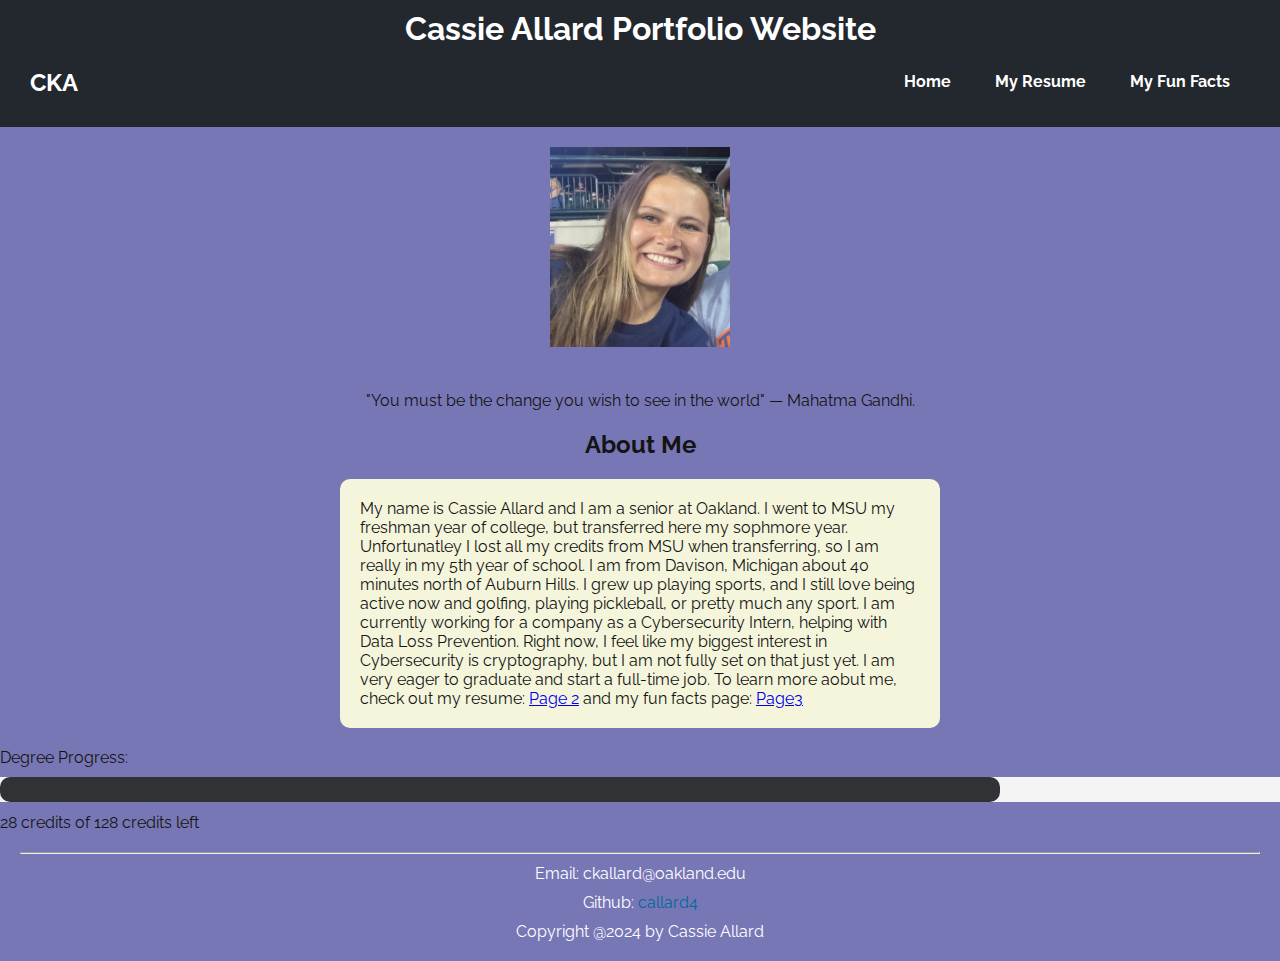
<file: index.html>
<!DOCTYPE html>
<!--My home  page-->
<html>
  <head>
    <meta charset="utf-8" />
    <meta http-equiv="X-UA-Compatible" content="IE=edge" />
    <title>Cassie Allard Portfolio Website</title>
    <!--Favicon-->
    <link
      rel="icon" href="/assets img/img/istockphoto-1224179910-612x612.jpg"
    />
    <meta name="description" content="" />
    <meta name="viewport" content="width=device-width, initial-scale=1" />
    <link rel = "Stylesheet" href="./css/stylesheet.css">
    
  </head>
  <body>
    <header>
      <center><h1>Cassie Allard Portfolio Website</h1></center>

      <!--navigation list for webpages-->
      <nav>
        <h1></h1>
        <nav class="navbar">
          <h2>CKA</h2>
          <ul>
            <li>
              <a href="index.html">Home</a>
            </li>
            <li>
              <a href="./html/my_resume.html">My Resume</a>
            </li>
            <li>
              <a href="./html/my_fun_facts.html">My Fun Facts</a>
            </li>
        </ul>
      </nav>
    </header>

    <!--Image of me-->
      <center>
      <div class="img">
        <img src="assets img/img/9EF1B8FD-B989-41FA-A22B-E1C7AABF49BB_1_105_c copy.jpeg"
          alt=""
          height="200"
        />
      </div>
      </center>

    
    <center>
    <div class="quote"      
      <quote>
        "You must be the change you wish to see in the world" — Mahatma Gandhi.
      </quote>
    </div>
    </center>
    

    <!--About me paragraph-->
    <article>
      <center><h2>About Me</h2></center>
      <div class="aboutmeparagraph">
        
      <p class="aboutme">
        My name is Cassie Allard and I am a senior at Oakland. I went to MSU my
        freshman year of college, but transferred here my sophmore year.
        Unfortunatley I lost all my credits from MSU when transferring, so I am
        really in my 5th year of school. I am from Davison, Michigan about 40
        minutes north of Auburn Hills. I grew up playing sports, and I still
        love being active now and golfing, playing pickleball, or pretty much
        any sport. I am currently working for a company as a Cybersecurity
        Intern, helping with Data Loss Prevention. Right now, I feel like my
        biggest interest in Cybersecurity is cryptography, but I am not fully
        set on that just yet. I am very eager to graduate and start a full-time
        job. To learn more aobut me, check out my resume:
        <a href="html/my_resume.html">Page 2</a> and my fun facts page:
        <a href="html/my_fun_facts.html">Page3</a>
      </p>
      </div>
    </article>

    <!--progress bar-->
    <label for="Degree">Degree Progress:</label>

    <progress max="128" value="100"></progress>
    <!--label to show how many credits I have to still complete-->
    <label for="Progress">28 credits of 128 credits left</label>

    <!--copyright and contact info-->
    <footer>
      <hr />
      <ul>
        <li>
          <email> Email: ckallard@oakland.edu</email>
        </li>
        <li>
          <github>Github: <a href="https://github.com/callard4">callard4</a></github>
        </li>
      </ul>
      <copyright>Copyright @2024 by Cassie Allard</copyright>
    </footer>
  </body>
</html>
</file>
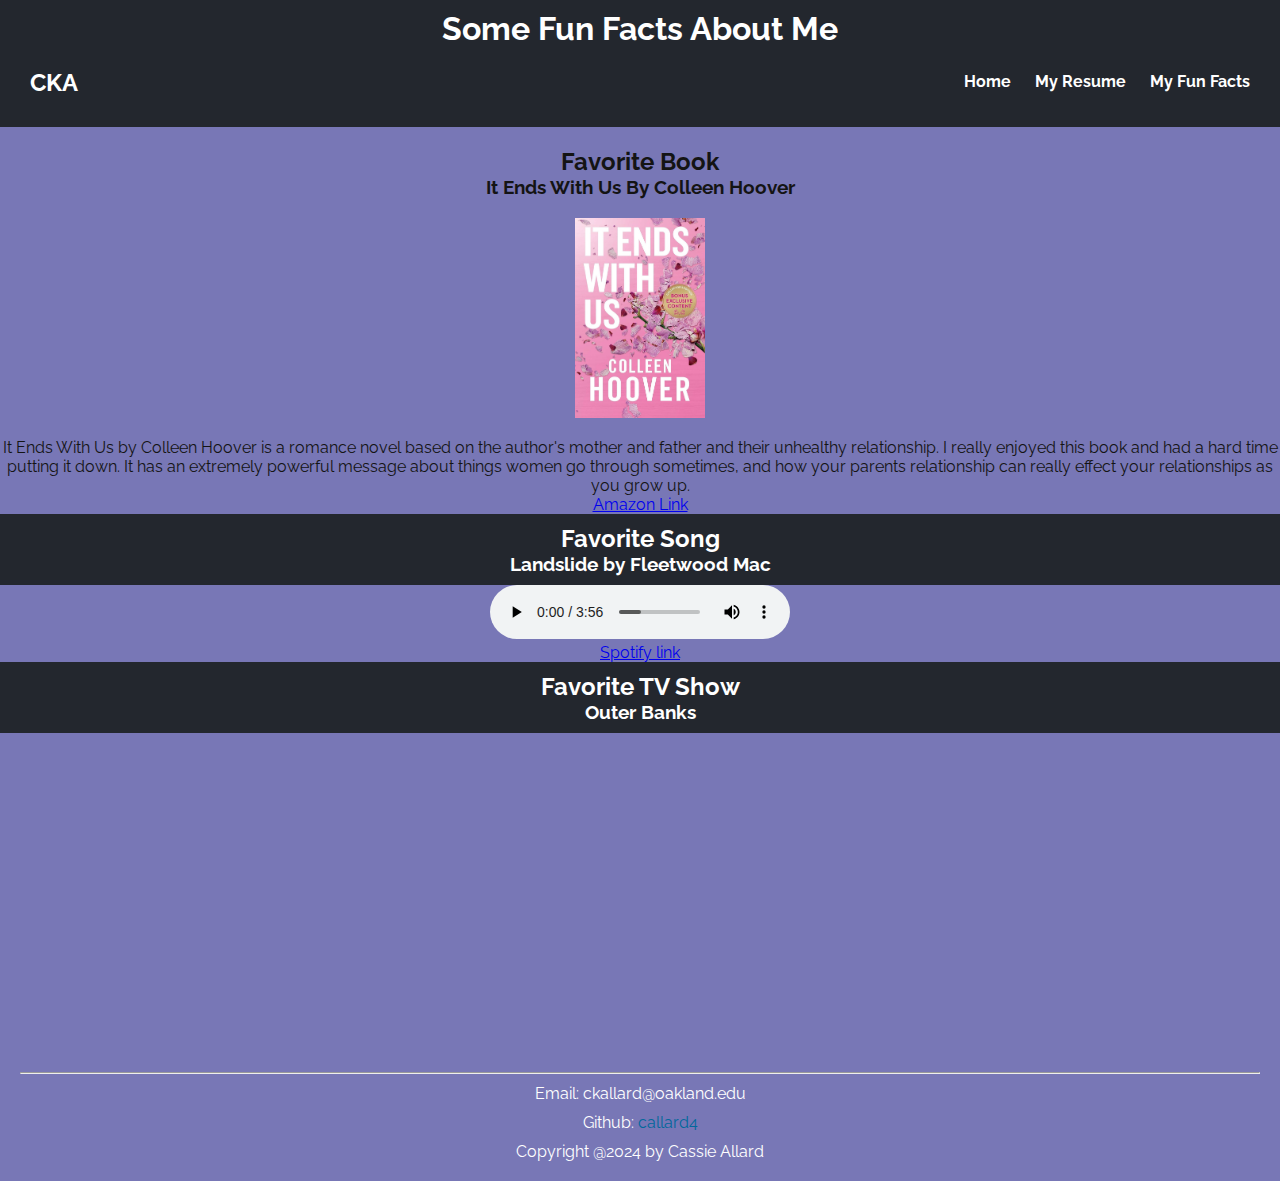
<file: html/my_fun_facts.html>
<!DOCTYPE html>
<html lang="en">
<head>
    <meta charset="UTF-8">
    <meta name="viewport" content="width=device-width, initial-scale=1.0">
    <title>Cassie Allard Portfolio Website</title>
    <!--Favicon-->
    <link rel="icon" href="../assets img/img/istockphoto-1224179910-612x612.jpg">
    <link rel = "Stylesheet" href="../css/style_fun_facts.css">
</head>
<body>
    <header>
   <center> <h1>Some Fun Facts About Me</h1> </center>


    <!--navigation menu-->
    <nav>
     <h1></h1>
        <nav class="navbar">
          <h2>CKA</h2>
          <ul>
            <li>
              <a href="../index.html">Home</a>
            </li>
            <li>
              <a href="../html/my_resume.html">My Resume</a>
            </li>
            <li>
              <a href="../html/my_fun_facts.html">My Fun Facts</a>
            </li>
        </ul>
      </nav>
</header>

<!--My favorite book-->
<section>
    <div class="book"  
    
        <center> 
    <h2>Favorite Book</h2>
    <h3>It Ends With Us By Colleen Hoover</h3></center>
    </div>
</section>


<!-- image from the asset folder-->
    <section>
    <center>  
    
            <img src="../assets img/img/71TxTmt30bL._AC_UF1000,1000_QL80_.jpg" alt="image" height="200" class="img">
    
            <p> It Ends With Us by Colleen Hoover is a romance novel based on the author's mother and father and their unhealthy relationship. 
            I really enjoyed this book and had a hard time putting it down. It has an extremely powerful message about things women go through sometimes, and how your parents relationship can really effect your relationships as you grow up. 
            </p>

            <a href="https://www.amazon.com/Ends-Us-Novel-Colleen-Hoover/dp/1501110365">Amazon Link</a>
    </center>    
    </section>


    
    
    

 <!--favorite song section-->
<center>
<header>
        
    <h2>Favorite Song</h2>
    <h3>Landslide by Fleetwood Mac</h3>
</header>
<!--audio tag-->
    <p><audio src="../assets img/audio/Fleetwood Mac - Landslide (Official Music Video) [HD] [ ezmp3.cc ].mp3" controls></audio></p>
    <a href="https://open.spotify.com/track/5ihS6UUlyQAfmp48eSkxuQ">Spotify link</a>
</center>
</section>

<!--favorite TV show section-->
<section>
        <center>
        <header>
        <h2>Favorite TV Show</h2>
        <h3>Outer Banks</h3>
    </header>
    <!--embedded video-->
       <iframe width="560" height="315" src="https://www.youtube.com/embed/pfY3j-3uQhk?si=uJO0C6-4w74bk7yE" title="YouTube video player" frameborder="0" allow="accelerometer; autoplay; clipboard-write; encrypted-media; gyroscope; picture-in-picture; web-share" referrerpolicy="strict-origin-when-cross-origin" allowfullscreen></iframe>
    </center>
</section>

<!--copyright and contact info-->
<footer>
    <hr>
    <ul>
        <li>
            <email> Email: ckallard@oakland.edu</email>
       
        </li>
        <li> 
            <github>Github: <a href="callard4">callard4</a></github>
        </li>
    </ul>
    <copyright>Copyright @2024 by Cassie Allard</copyright>
</footer>
</body>
</html>
</file>
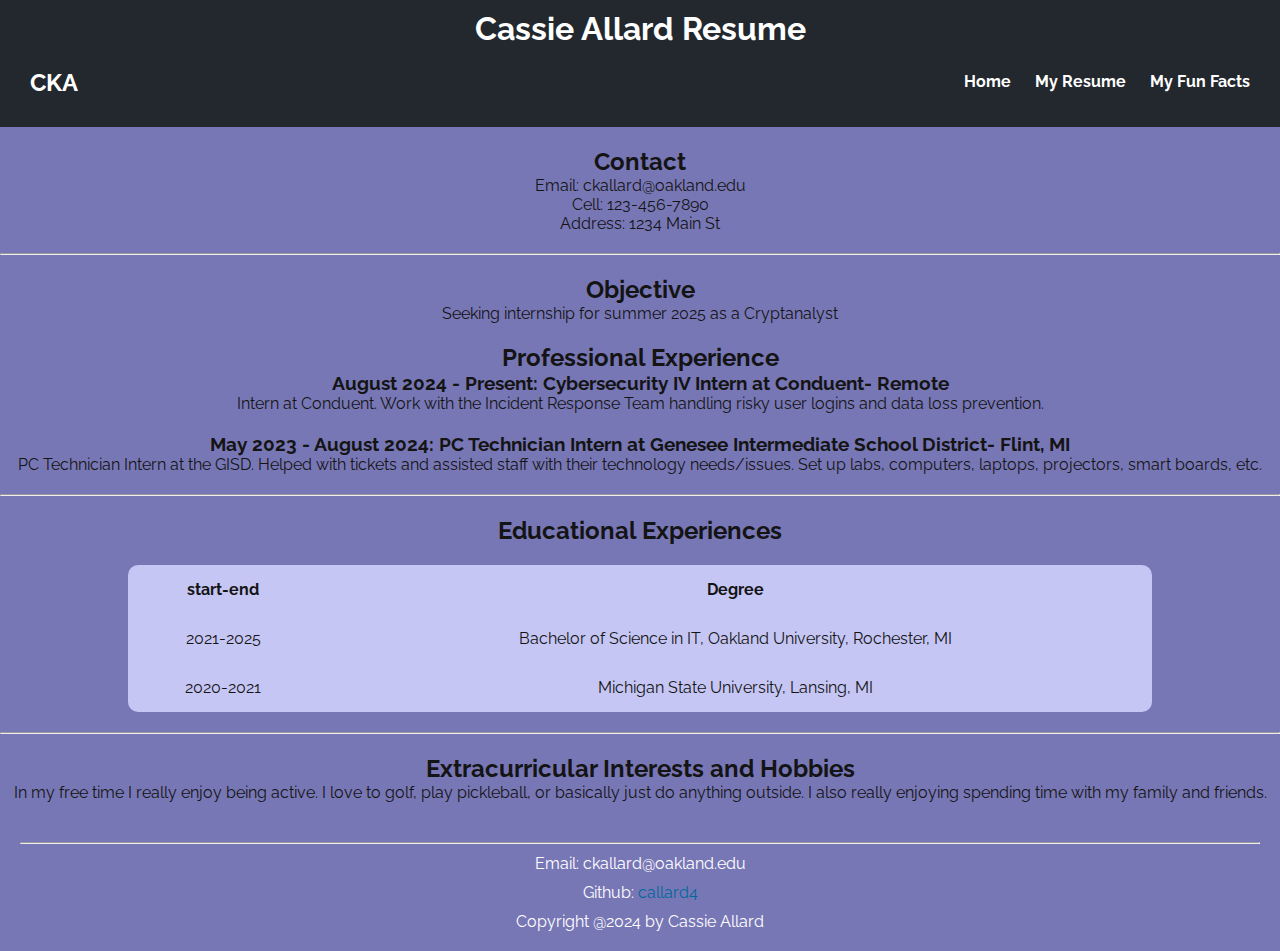
<file: html/my_resume.html>
<!DOCTYPE html>
<!---Resume page-->
<html lang="en">
<head>
    <meta charset="UTF-8">
    <meta name="viewport" content="width=device-width, initial-scale=1.0">
    <title>Cassie Allard Portfolio Website</title>
    <!--Favicon-->
    <link rel="icon" href="../assets img/img/istockphoto-1224179910-612x612.jpg">
    <link rel = "Stylesheet" href="../css/style_resume.css">
</head>
<body>
    <header>
   <center> <h1>Cassie Allard Resume</h1></center>
    <!--navigation menu-->
    <nav>
     <h1></h1>
        <nav class="navbar">
          <h2>CKA</h2>
          <ul>
            <li>
              <a href="../index.html">Home</a>
            </li>
            <li>
              <a href="../html/my_resume.html">My Resume</a>
            </li>
            <li>
              <a href="../html/my_fun_facts.html">My Fun Facts</a>
            </li>
        </ul>
      </nav>
</header>

    <!--Contact section-->
<section>
    <div class="contact"
   <center> <h2>Contact</h2></center>
    <ul>
        <li>Email: ckallard@oakland.edu</li>
        <li>Cell: 123-456-7890</li>
        <li>Address: 1234 Main St</li>
    </ul>
    </div>
</section>
<hr>


<!--Objective section-->
<section>
    <div class="objective"
    <center><h2>Objective</h2></center>
    <center> Seeking internship for summer 2025 as a Cryptanalyst</section></center>
    </div>

<!--Professional experience-->

    
    <section>
        <div class="experience"
        <center> <h2>Professional Experience</h2></center>
        <h3> August 2024 - Present: Cybersecurity IV Intern at Conduent- Remote </h3>
        <p> Intern at Conduent. Work with the Incident Response Team handling risky user logins and data loss prevention.</p>
        </div>
    </section>

    <section>
        <div class="experience2"
        <center><h3>May 2023 - August 2024: PC Technician Intern at Genesee Intermediate School District- Flint, MI</h3></center>
        <p>PC Technician Intern at the GISD. Helped with tickets and assisted staff with their technology needs/issues. Set up labs, computers, laptops, projectors, smart boards, etc.</p>
    </div>
    </section>
    <hr>


<!--Educational Experiences-->
    <div class="education"
        <center> <h2>Educational Experiences</h2></center>
        <center><table>
            <tr>
                <th>start-end</th>
                <th>Degree</th>
            </tr>
            <tr>
                <td>2021-2025</td>
                <td>Bachelor of Science in IT, Oakland University, Rochester, MI</td>
            </tr>
            <tr>
                <td>2020-2021</td>
                <td>Michigan State University, Lansing, MI</td>
            </tr>
        </table></center>
    </div>
    <hr>

<!--Extracurricular activites-->
    <div class="activites"
        <center><h2>Extracurricular Interests and Hobbies</h2></center>
        <center><section>In my free time I really enjoy being active. I love to golf, play pickleball, or basically just do anything outside. I also really enjoying spending time with my family and friends. </section>
        </center>
    </div>
    
        <!--copyright and contact info-->
    <footer>
    <hr>
    <ul>
        <li>
            <email> Email: ckallard@oakland.edu</email>
       
        </li>
        <li> 
            <github>Github: <a href="callard4">callard4</a></github>
        </li>
    </ul>
    <copyright>Copyright @2024 by Cassie Allard</copyright>
</footer>
</body>
</html>
</file>
<file: css/stylesheet.css>
/*import google's font*/
@import url('https://fonts.googleapis.com/css2?family=Raleway:ital,wght@0,100..900;1,100..900&display=swap');

/*removing default margins for consistent layout across each page*/
* {
    margin: 0;
    padding: 0;
    box-sizing: border-box;
}

/*applies font to entire body, sets background and default text color*/
html, body {
    font-family: 'Raleway', sans-serif;
    background-color: rgb(120, 119, 182);
    color: #141414;
    
}
/*styling for header, sets background and text color for background*/
header {
    
    align-items: center;
    background-color: #23272e;
    color: #ffffff;
    padding: 10px;
    text-align: center;
}

/*pushing navbar to right side*/

.navbar {
    display: flex;
    justify-content: space-between;
    padding: 20px;
    display: flex;
    align-items: center;
    
}

/*adding space between the words in the heading*/
.navbar h2 {
    word-spacing: 10px;
    margin-right: 200px;
}

/*removing bullet points, styling the lists, removing padding*/
.navbar ul {   
    list-style-type: none;
    height: 30px; line-height: 30px;
    padding: 0;
    margin: 0;
    justify-content: center;

}

/*adding space between list items*/
.navbar li {
    display: inline;
    margin: 0 20px;
}

/*styling links*/
.navbar a{
    color: #ffffff;
    text-decoration: none;
    font-weight: 700;
}

/*styling the hovering*/
.navbar li a:hover{
    background-color: #d3c2f3;
    color: #000000; 
}

/*centering the main*/
main {
    text-align: center;
    padding: 50px 20px; 
}
/*adding space around image*/
.img img {
    margin-top: 20px;
    margin-bottom: 20px;
}

/*styling about me paragraph, putting writing in a box and making it a different color, adding padding, adding space around box*/
.aboutme {
    max-width: 600px; 
    margin: 0 auto; 
    padding: 20px; 
    background-color: beige;
    border-radius: 10px;
    margin-bottom: 20px;
    margin-top: 20px;
    
}
/*adding space around quote*/
.quote {
    margin-top: 20px;
    margin-bottom: 20px;
}

/*styling progress bar, setting size, removing default*/
progress { 
    width: 100%; 
    height: 25px; 
    border-radius: 10px; 
    appearance: none; 
    margin-top: 10px;
    margin-bottom: 10px;
}

/*styling unfilled portion, making white color*/
progress::-webkit-progress-bar {
    background-color: #f4f4f4; 
}

/*styling filled portion, making darker color and rounding edges*/
progress::-webkit-progress-value {
    background-color: #303235; 
    border-radius: 10px; 
}

/*sytling footer, adding padding, putting text in center*/
footer {
    
    color: #ffffff;
    padding: 20px;
    text-align: center;
}
/*removing bullet points and default padding*/
footer ul {
  list-style: none; 
  padding: 0;       
}

/*adding space between items*/
footer ul li {
    margin-top: 10px;
    margin-bottom: 10px; 
}

/*changing link color, removing underline*/
footer ul li a {
    color: #01689c;
    text-decoration: none;
}
/*adding hover color*/
footer ul li a:hover {
    color: #d3c2f3;
}
</file>
<file: css/style_fun_facts.css>
/*import google's font*/
@import url('https://fonts.googleapis.com/css2?family=Raleway:ital,wght@0,100..900;1,100..900&display=swap');

/*removing default margins for consistent layout across each page*/
* {
    margin: 0;
    padding: 0;
    box-sizing: border-box;
}

/*applies font to entire body, sets background and default text color*/
html, body {
    font-family: 'Raleway', sans-serif;
    background-color: rgb(120, 119, 182);
    color: #141414;
    
}
/*styling for header, sets background and text color for background*/
header {
    
    align-items: center;
    background-color: #23272e;
    color: #ffffff;
    padding: 10px;
}

/*styling navbar*/

.navbar {
    display: flex;
    justify-content: space-between;
    padding: 20px;
    display: flex;
    align-items: center;
    
}

/*adding space between the words in the heading*/
.navbar h2 {
    word-spacing: 10px;
    margin-right: 200px;
}

/*removing bullet points, styling the lists, removing padding*/
.navbar ul {   
    list-style-type: none;
    height: 30px; line-height: 30px;
    padding: 0;
    margin: 0;

}

/*adding space between list items*/
.navbar li {
    display: inline;
    margin-left: 20px;
}

/*styling links*/
.navbar a{
    color: #ffffff;
    text-decoration: none;
    font-weight: 700;
}

/*styling the hovering*/
.navbar li a:hover{
    background-color: #d3c2f3;
    color: #000000; 
}

/*sytling footer, adding padding, putting text in center*/
footer {
    
    color: #ffffff;
    padding: 20px;
    text-align: center;
}
/*removing bullet points and default padding*/
footer ul {
  list-style: none; 
  padding: 0;       
}

/*adding space between items*/
footer ul li {
    margin-top: 10px;
    margin-bottom: 10px; 
}

/*changing link color, removing underline*/
footer ul li a {
    color: #01689c;
    text-decoration: none;
}
/*adding hover color*/
footer ul li a:hover {
    color: #d3c2f3;
}
/*styling book section*/
.book{
    margin-top: 20px;
    margin-bottom: 20px;
    text-align: center; 
}

/*styling image*/
.img {
    margin-top: 20px;
    margin-bottom: 20px;
    display: flex;
    justify-content: center; 
}
</file>
<file: css/style_resume.css>
/*import google's font*/
@import url('https://fonts.googleapis.com/css2?family=Raleway:ital,wght@0,100..900;1,100..900&display=swap');

/*removing default margins for consistent layout across each page*/
* {
    margin: 0;
    padding: 0;
    box-sizing: border-box;
}

/*applies font to entire body, sets background and default text color*/
html, body {
    font-family: 'Raleway', sans-serif;
    background-color: rgb(120, 119, 182);
    color: #141414;
    
    
}
/*styling for header, sets background and text color for background*/
header {
    
    align-items: center;
    background-color: #23272e;
    color: #ffffff;
    padding: 10px;
}

/*pushing navbar to right side*/

.navbar {
    display: flex;
    justify-content: space-between;
    padding: 20px;
    display: flex;
    align-items: center;
    
}

/*adding space between the words in the heading*/
.navbar h2 {
    word-spacing: 10px;
    margin-right: 200px;
}

/*removing bullet points, styling the lists, removing padding*/
.navbar ul {   
    list-style-type: none;
    height: 30px; line-height: 30px;
    padding: 0;
    margin: 0;
    justify-content: center;

}

/*adding space between list items*/
.navbar li {
    display: inline;
    margin-left: 20px;
}

/*styling links*/
.navbar a{
    color: #ffffff;
    text-decoration: none;
    font-weight: 700;
}

/*styling the hovering*/
.navbar li a:hover{
    background-color: #d3c2f3;
    color: #000000; 
}

/*centering the main*/
main {
    text-align: center;
    padding: 50px 20px; 
}

/*sytling footer, adding padding, putting text in center*/
footer {
    
    color: #ffffff;
    padding: 20px;
    text-align: center;
}
/*removing bullet points and default padding*/
footer ul {
  list-style: none; 
  padding: 0;       
}

/*adding space between items*/
footer ul li {
    margin-top: 10px;
    margin-bottom: 10px; 
}

/*changing link color, removing underline*/
footer ul li a {
    color: #01689c;
    text-decoration: none;
}
/*adding hover color*/
footer ul li a:hover {
    color: #d3c2f3;
}

/*styling each section*/
.contact {
    margin-top: 20px;
    margin-bottom: 20px;
    text-align: center;
}

.objective {
    margin-top: 20px;
    margin-bottom: 20px;
    text-align: center;
    
}

.experience {
    
    margin-bottom: 20px;
    text-align: center;
}

.experience2 {
    margin-bottom: 20px;
    text-align: center;
}

.education{
    margin-top: 20px;
    margin-bottom: 20px;
    text-align: center;
}

table {
    margin: 20px auto;
    border-collapse: collapse;
    width: 80%;
    background-color: #c5c6f4;
    border-radius: 10px;
    overflow: hidden;
    
}

table th, table td {
    padding: 15px;  
    text-align: center;
}
table tbody tr:nth-child(even) {
    background-color: #c5c6f4;
}


.activites{
    margin-top: 20px;
    margin-bottom: 20px;
    text-align: center; 
}
</file>
